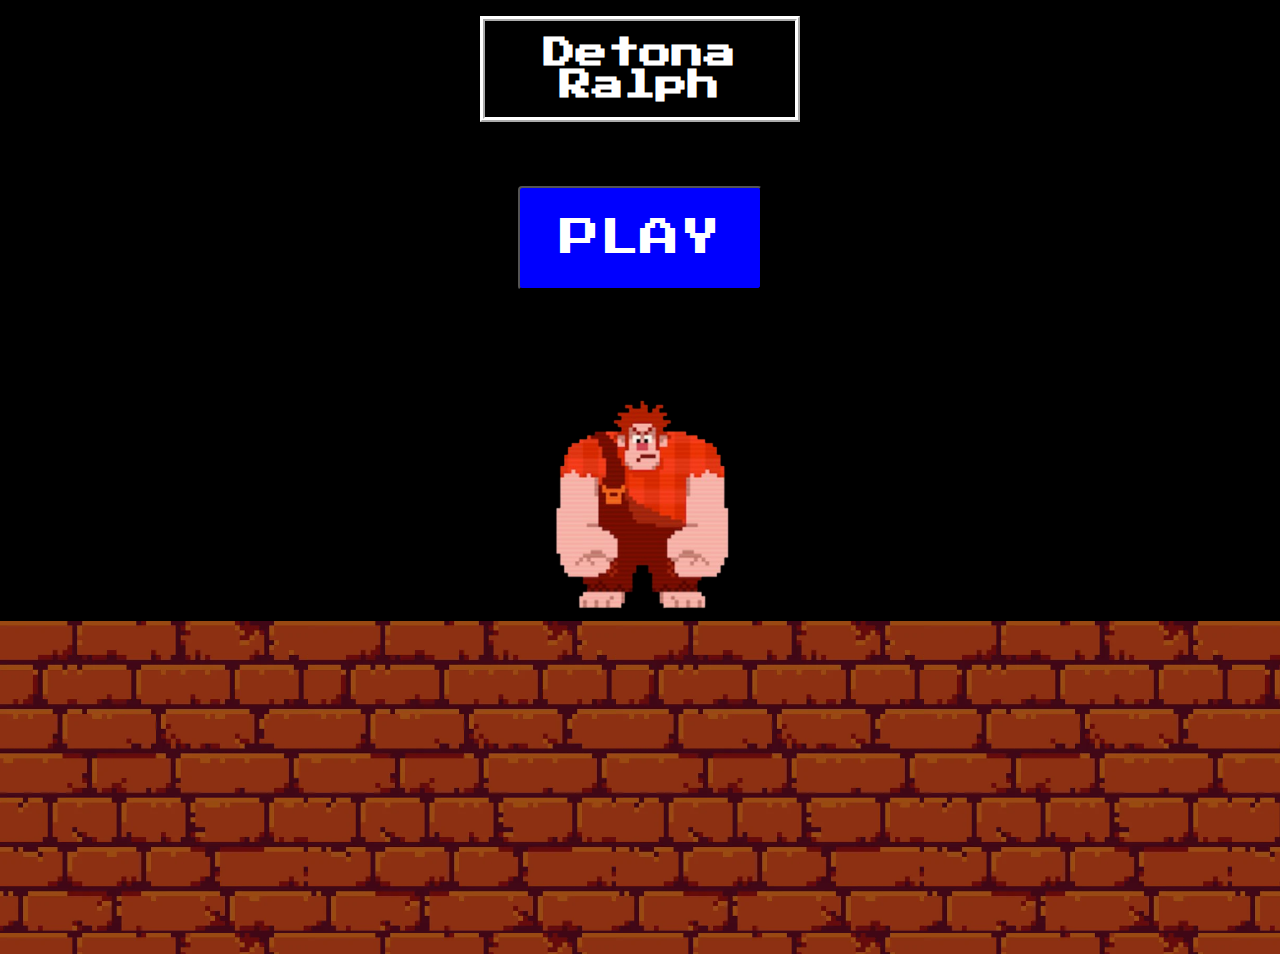
<file: index.html>
<!DOCTYPE html>
<html lang="pt-br">
  <head>
    <!-- configuração -->
    <meta charset="UTF-8" />
    <meta name="viewport" content="width=device-width, initial-scale=1.0" />
    <title>Detona Ralph</title>

    <!-- Icon -->
    <link rel="shortcut icon" href="src/img/favicon2.png" type="image/x-icon">
    
    <!-- fontes -->
    <link rel="preconnect" href="https://fonts.googleapis.com" />
    <link rel="preconnect" href="https://fonts.gstatic.com" crossorigin />
    <link
      href="https://fonts.googleapis.com/css2?family=Press+Start+2P&display=swap"
      rel="stylesheet"
    />
    
    <!-- CSS -->
    <link rel="stylesheet" href="src/CSS/reset.css" />
    <link rel="stylesheet" href="src/CSS/home.css" />
  </head>
  <body>

    <div class="container">

      <div class="logo">
        <h1>Detona Ralph</h1>
      </div>

      <div class="botao">
        <a href="game.html"><button>PLAY</button></a>
      </div>

      <div class="fundo">
        <img class="ralph" src="src/img/ralph1.png" alt="" width="200px">
        
        <div class="final">
        </div>
      </div>

    </div>

    <script defer src="src/scripts/home.js"></script> 
  </body>
</html>
</file>
<file: src/CSS/home.css>
.container{
    display: flex;
    flex-direction: column;
    background-color: #000000;
    height: 100vh;
    width: 100%;
    align-items: center;
    padding-top: 1rem;

    .logo{
        border: 5px ridge #ffffff;
        color: #ffffff;
        width: 20rem;

        h1{
            padding: 1rem;
            text-align: center;
        }
    }

    .botao{
        margin-top: 4rem;
        margin-bottom: 6rem;

        button{
            color: #ffffff;
            background-color: #0000ff;
            border-radius: 4px;
            font-size: 40px;
            padding: 30px 40px;
            cursor: pointer;
        }

        button:houver{
            background-color: #ffffff;
        }
    }

    .fundo{
        display: flex;
        flex-direction: column;
        width: 100%;
        align-items: center;

        .final{
            background-image: url("../img/wall.png");
            width: 100%;
            height: 37vh;
        }
    }
}
</file>
